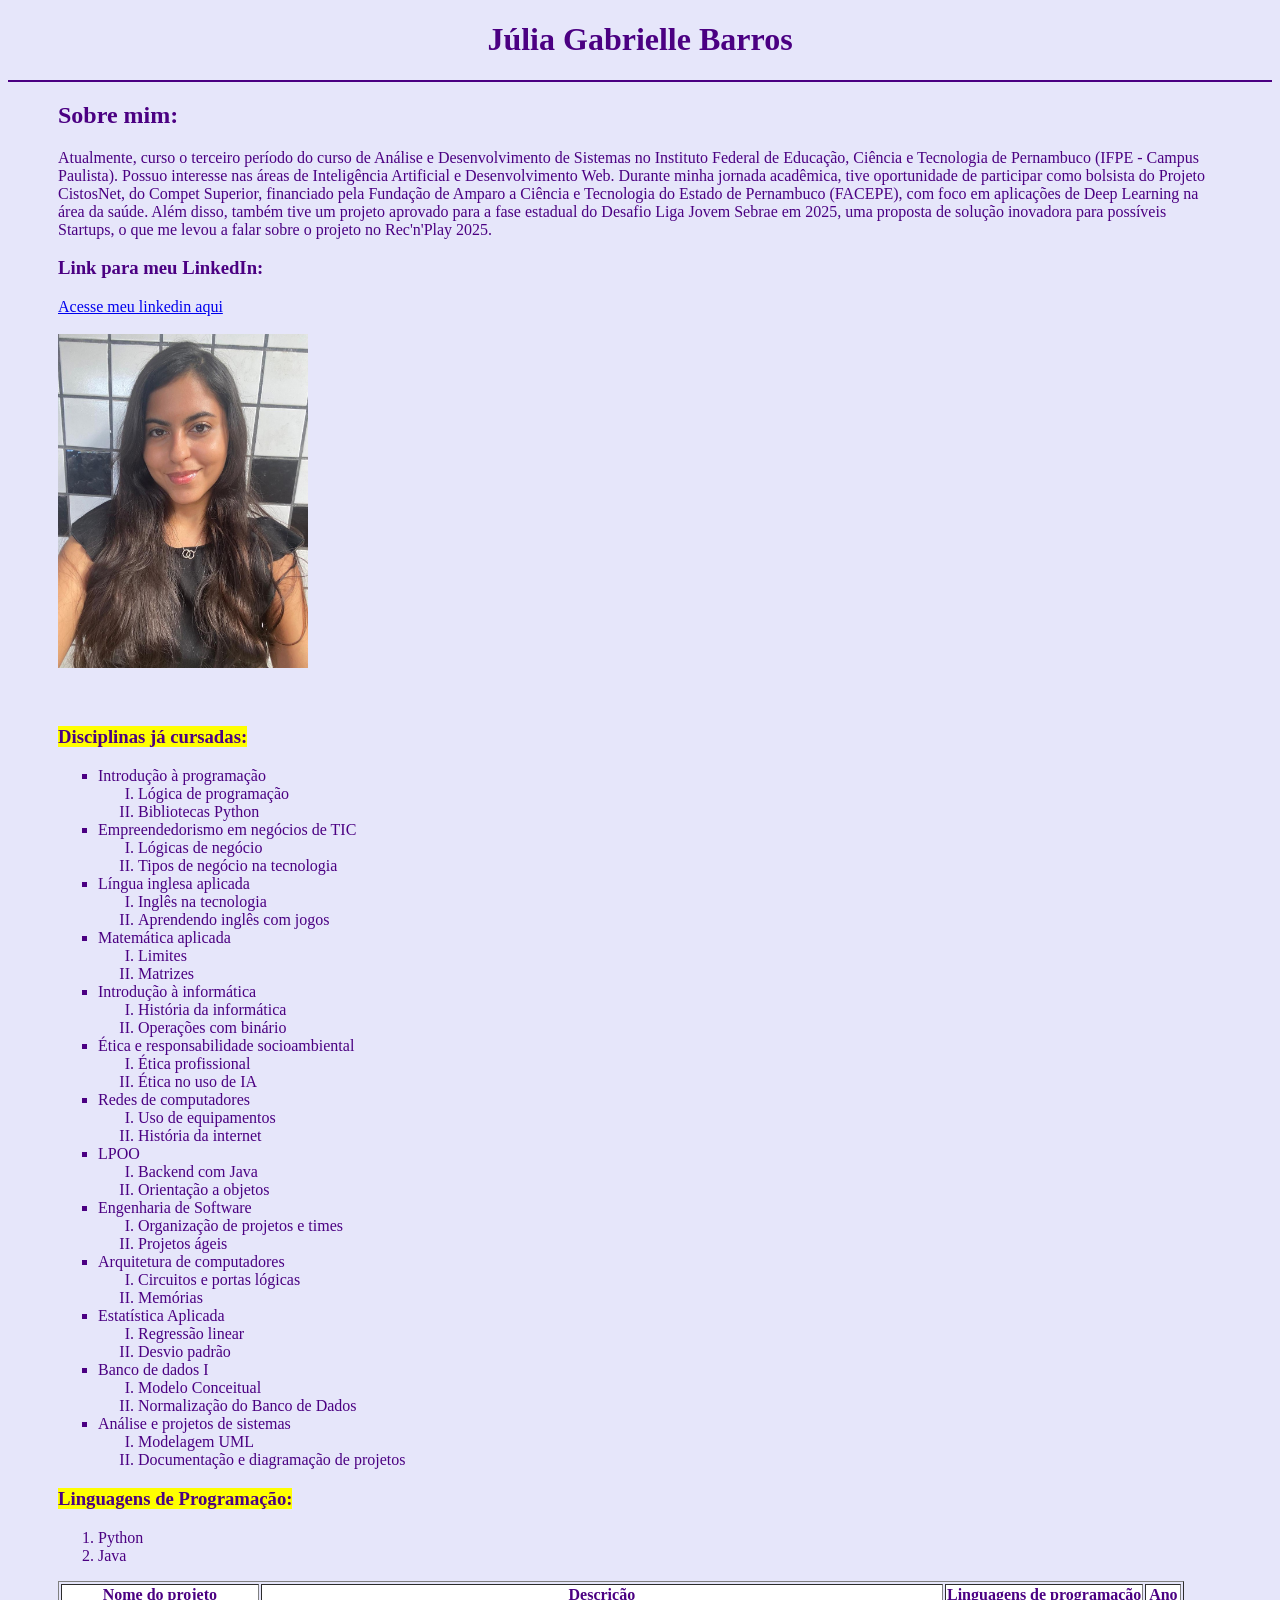
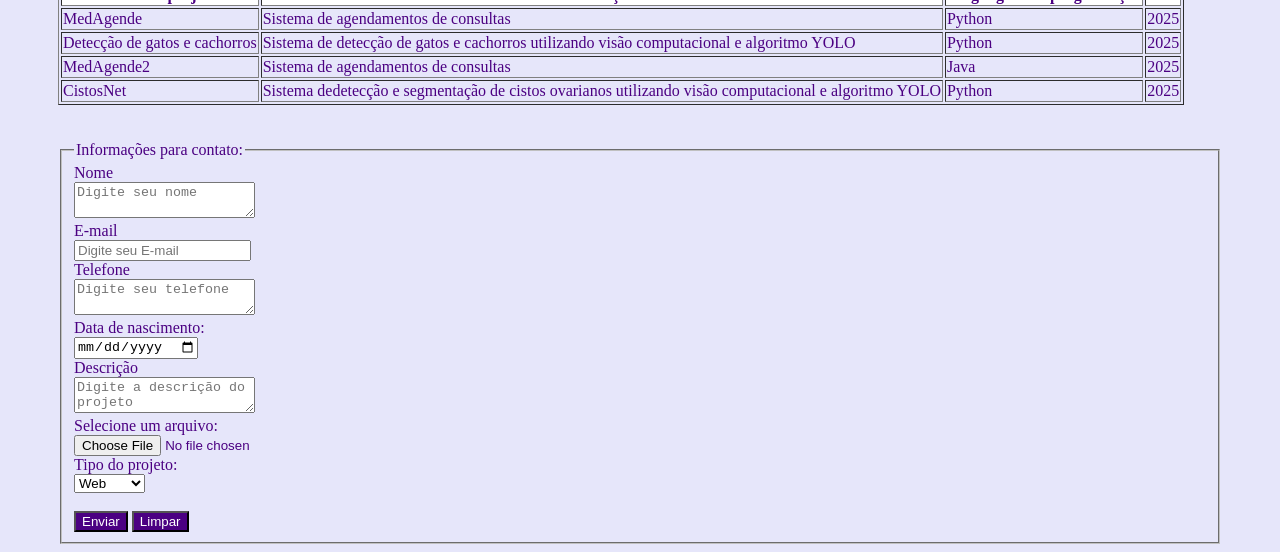
<file: index.html>
<!DOCTYPE html>
<html lang="pt-BR">
<head>
    <meta charset="UTF-8">
    <meta name="viewport" content="width=device-width, initial-scale=1.0">
    <title>Portfolio</title>
    <link rel="stylesheet" href="style.css">
</head>
<body>
    <div id="topo">
        <center><h1>Júlia Gabrielle Barros</h1></center>
    </div>

    <div id="conteudo">
        <h2>
            Sobre mim:
        </h2>
        <p>
            Atualmente, curso o terceiro período do curso de Análise e Desenvolvimento de Sistemas no  Instituto Federal de Educação, Ciência e Tecnologia de Pernambuco (IFPE - Campus Paulista). Possuo interesse nas áreas de Inteligência Artificial e Desenvolvimento Web. Durante minha jornada acadêmica, tive oportunidade de participar como bolsista do Projeto CistosNet, do Compet Superior, financiado pela Fundação de Amparo a Ciência e Tecnologia do Estado de Pernambuco (FACEPE), com foco em aplicações de Deep Learning na área da saúde. Além disso, também tive um projeto aprovado para a fase estadual do Desafio Liga Jovem Sebrae em 2025, uma proposta de solução inovadora para possíveis Startups, o que me levou a falar sobre o projeto no Rec'n'Play 2025.

        </p>

        <h3>
            Link para meu LinkedIn: 
        </h3>

        <a href="https://www.linkedin.com/in/julia-gabrielle-barros/">
            Acesse meu linkedin aqui
        </a>
        <br><br>
        </div>

        <div id="imagem">
            <img src="img/imagem_portfolio.jpeg" alt="Imagem da dona do portfólio" width="250">

        </div>
       <br><br>

        <div class="listas">
           <h3>
           <mark style="color: indigo;">Disciplinas já cursadas:</mark>
        </h3>

        <ul type="square">
            <li>
                Introdução à programação
                <ol type="I">
                    <li>
                        Lógica de programação
                    </li>
                    <li>
                        Bibliotecas Python
                    </li>
                </ol>
            </li>

            <li>
                Empreendedorismo em negócios de TIC
                <ol type="I">
                    <li>
                        Lógicas de negócio
                    </li>
                    <li>
                        Tipos de negócio na tecnologia
                    </li>
                </ol>
            </li>

            <li>
                Língua inglesa aplicada 
               <ol type="I">
                    <li>
                        Inglês na tecnologia
                    </li>
                    <li>
                        Aprendendo inglês com jogos
                    </li>
                </ol>
            </li>

            <li>
                Matemática aplicada
                 <ol type="I">
                    <li>
                        Limites
                    </li>
                    <li>
                       Matrizes
                    </li>
                </ol>
            </li>

            <li>
              Introdução à informática  
                <ol type="I">
                    <li>
                        História da informática
                    </li>
                    <li>
                       Operações com binário
                    </li>
                </ol>
            </li>

            <li>
                Ética e responsabilidade socioambiental
                 <ol type="I">
                    <li>
                        Ética profissional
                    </li>
                    <li>
                       Ética no uso de IA
                    </li>
                </ol>
            </li>

            <li>
                Redes de computadores
                <ol type="I">
                    <li>
                       Uso de equipamentos
                    </li>
                    <li>
                       História da internet
                    </li>
                </ol>
            </li>

            <li>
                LPOO
                 <ol type="I">
                    <li>
                       Backend com Java
                    </li>
                    <li>
                       Orientação a objetos
                    </li>
                </ol>
            </li>

            <li>
               Engenharia de Software
                <ol type="I">
                    <li>
                       Organização de projetos e times
                    </li>
                    <li>
                       Projetos ágeis
                    </li>
                </ol>
            </li>

            <li>
                Arquitetura de computadores
                <ol type="I">
                    <li>
                       Circuitos e portas lógicas
                    </li>
                    <li>
                       Memórias
                    </li>
                </ol>
            </li>

            <li>
                Estatística Aplicada
               <ol type="I">
                    <li>
                       Regressão linear
                    </li>
                    <li>
                      Desvio padrão
                    </li>
                </ol>
            </li>

            <li>
               Banco de dados I 
               <ol type="I">
                    <li>
                       Modelo Conceitual
                    </li>
                    <li>
                     Normalização do Banco de Dados
                    </li>
                </ol>
            </li>

            <li>
                Análise e projetos de sistemas
                 <ol type="I">
                    <li>
                       Modelagem UML
                    </li>
                    <li>
                     Documentação e diagramação de projetos
                    </li>
                </ol>
            </li>


        </ul>

         <h3>
           <mark style="color: indigo;">Linguagens de Programação:</mark>
        </h3>
        <ol>
          <li>
            Python
        </li>
        <li>
            Java
        </li>
        </ol>

        </div>

        <div id="tabela">
            <table border="1">
                <thead>
                    <tr>
                        <th style="background-color:white">Nome do projeto</th>
                        <th style="background-color:white">Descrição</th>
                        <th style="background-color:white">Linguagens de programação</th>
                        <th style="background-color:white">Ano</th>
                    </tr>
                </thead>
                <tbody>
                    <tr>
                        <td>MedAgende</td>
                        <td>Sistema de agendamentos de consultas</td>
                        <td>Python</td>
                        <td>2025</td>
                    </tr>
                    <tr>
                        <td>Detecção de gatos e cachorros</td>
                        <td>Sistema de detecção de gatos e cachorros utilizando visão computacional e algoritmo YOLO</td>
                        <td>Python</td>
                        <td>2025</td>
                    </tr>
                    <tr>
                        <td>MedAgende2</td>
                        <td>Sistema de agendamentos de consultas</td>
                        <td>Java</td>
                        <td>2025</td>
                    </tr>
                    <tr>
                    <td>CistosNet</td>
                    <td>Sistema dedetecção e segmentação de cistos ovarianos utilizando visão computacional e algoritmo YOLO</td>
                    <td>Python</td>
                    <td>2025</td>
                    </tr>
                </tbody>
            </table>
        </div>
        <br>
        <br>

        <div id="formulario">
            <fieldset>
                <legend> Informações para contato: </legend>
                <form action = "https://formsubmit.co/juliag1barros@gmail.com" method="POST">

                <label for="nome"> Nome</label> <br>
                <textarea maxlenght=200 id="nome" name="nome" placeholder="Digite seu nome" required></textarea><br>

                <label for="email">E-mail</label><br>
                <input type="email" id="email" name="email" placeholder="Digite seu E-mail" required><br>


                <label for="telefone"> Telefone</label><br>
                <textarea maxlenght=11 id="telefone" name="telefone"  placeholder="Digite seu telefone" required></textarea><br>

                <label for="data_nascimento"> Data de nascimento:</label><br>
                <input type= "Date" id="data_nascimento" name="data_nascimento" required><br>

                <label for="descricao"> Descrição</label><br>
                <textarea maxlenght=200 id="descricao" name="descricao"  placeholder="Digite a descrição do projeto" required></textarea><br>
    
                <label for="arquivo"> Selecione um arquivo:</label><br>
                <input type= "File" id="arquivo" name="arquivo" ><br>


                <label for="tipo_projeto"> Tipo do projeto: </label><br>
                <select id="tipo_projeto" name="tipo_projeto" required>
                    <option>Web</option>
                    <option>Desktop</option>
                    <option>Mobile</option>

                </select>
                <br>
                <br>
 
                <button type= "submit">Enviar</button>
                <button type="reset">Limpar</button>


            </fieldset>

            <input type="hidden" name="_subject" value="Novo contato vindo do portfólio!">
            <input type="hidden" name="_captcha" value="false">
            <input type="hidden" name="_next" value="https://juliagbarros.github.io/Portfolio/obrigada.html">



              </form>

        </div>


</body>
</html>
</file>
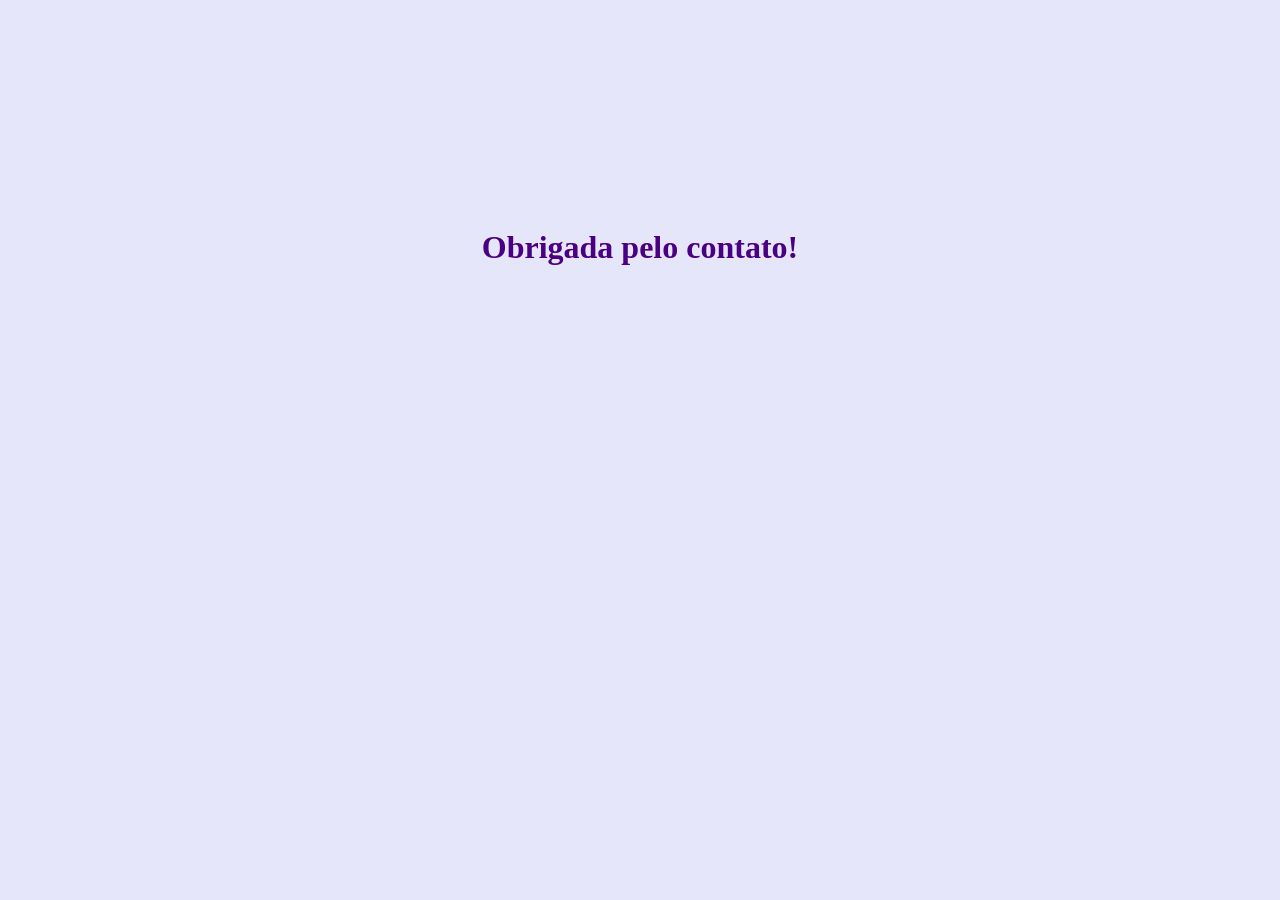
<file: obrigada.html>
<!DOCTYPE html>
<html lang="pt-BR">
<head>
    <meta charset="UTF-8">
    <meta name="viewport" content="width=device-width, initial-scale=1.0">
    <title>Obrigada</title>
    <link rel="stylesheet" href="style.css">

</head>
<body>
    <div id="obrigada">
        <center>
        <h1>
        Obrigada pelo contato!
        </h1>
        </center>

    </div>
    
</body>
</html>
</file>
<file: style.css>
body {
    background-color:lavender;
}

#topo{
    border-bottom: 2px solid;
    border-color:indigo;
    color: indigo;
}

#conteudo{
   padding-left: 50px;
   padding-right: 50px;
   color: indigo;
}

#imagem{
      padding-left: 50px;
}

.listas{
    padding-left: 50px;
    color: indigo;
}

#tabela{
    padding-left: 50px;
    padding-right: 50px;
    color: indigo;
}

#formulario{
     padding-left: 50px;
     padding-right: 50px;
     color: indigo;

}

button{
   background-color: indigo;
   color:white
}

#obrigada{
    padding:200px;
   color: indigo;
}
</file>
